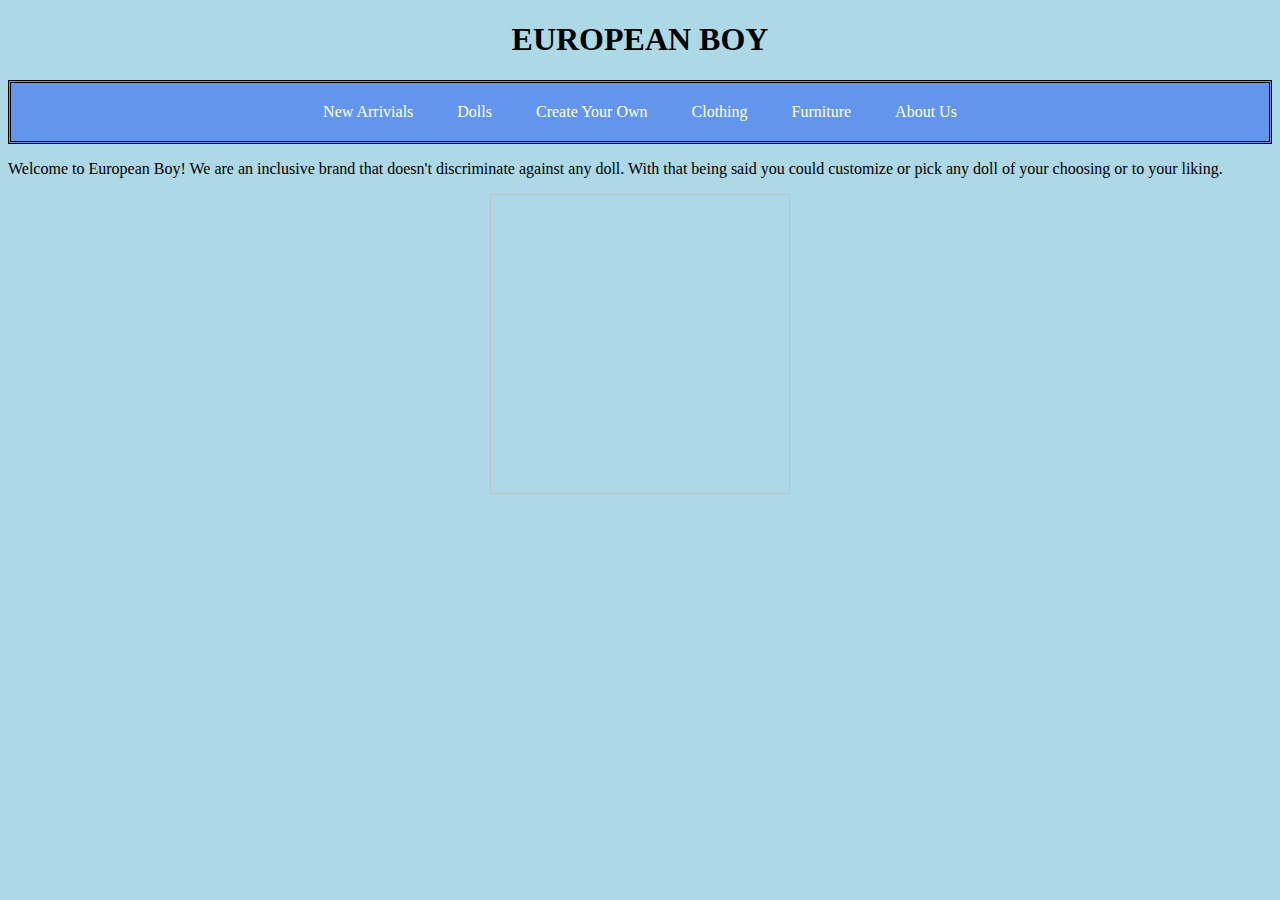
<file: aboutus.html>
<!--
<!DOCTYPE html>
<html>
    <head>
        <title>
            Dolls
            </title>
            <body>
            <p>Welcome to European Boy! We are an inclusive brand that doesn't discriminate against any doll. With that being said you could customize or pick any doll of your choosing or to your liking.</p>
            <img src"https://cdn.britannica.com/36/135436-050-ED1D0FCE/skyline-Eiffel-Tower-France-Paris.jpg">
            
        </body>
        
        </html>
        -->
        
<!DOCTYPE html>
<html>
    <head>
        <title>
            Dolls
            </title>
     <link rel="stylesheet" type="text/css" href="style.css">  
    </head>
   
    <body>
      <h1>EUROPEAN BOY</h1>
      <div id="bar">
          <ul>
  <li><a href="https://www.americangirl.com/collections/new-arrivals">New Arrivials</a></li>
  <li><a href="https://www.americangirl.com/collections/all-dolls">Dolls</a></li>
  <li><a href="https://createyourown.americangirl.com/create">Create Your Own</a></li>
  <li><a href="https://www.americangirl.com/collections/all-clothing-accessories">Clothing</a></li>
  <li><a href="https://www.americangirl.com/collections/doll-furniture">Furniture</a></li>
  <li><a href="aboutus.html">About Us</a></li>
  </ul>
  </div>
  <p>Welcome to European Boy! We are an inclusive brand that doesn't discriminate against any doll. With that being said you could customize or pick any doll of your choosing or to your liking.</p>
            <img src"">
            
  
    

     </body>
        
</html>
</file>
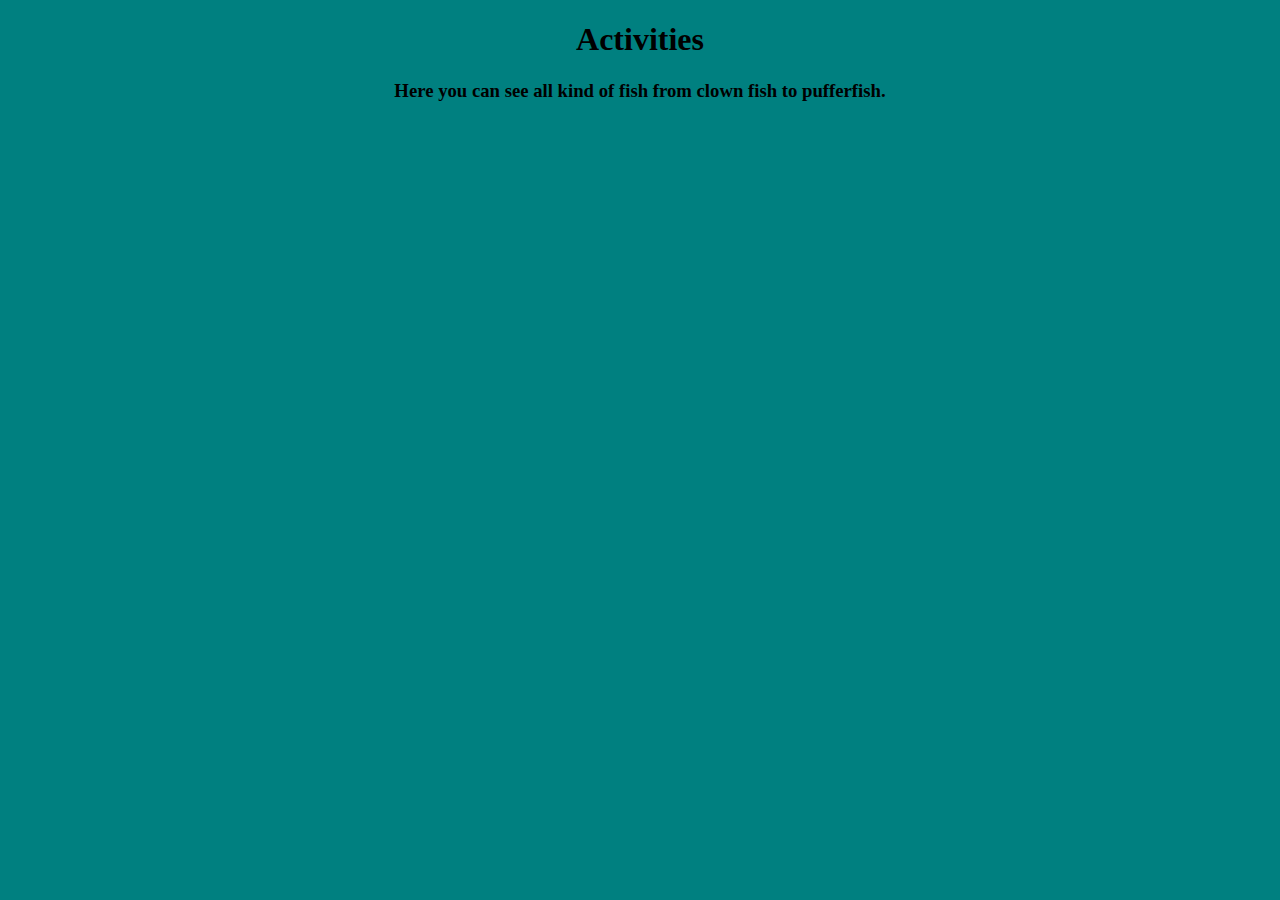
<file: aquaurium/activities.html>
<!DOCTYPE html>
<html>
    <head>
        <title>
            Da Little Mermaid|Activities
            </title>
            <style>
                body{
                    background-color:teal;
                }
                h1{
                    font-family:fantasy;
                    text-align:center;
                }
                h3{
                    font-family:georgia;
                    text-align:center;
                }
                
                
            </style>
            <body>
                <h1>Activities</h1>
                <h3>Here you can see all kind of fish from clown fish to pufferfish.</h3>
                
            </body>
</file>
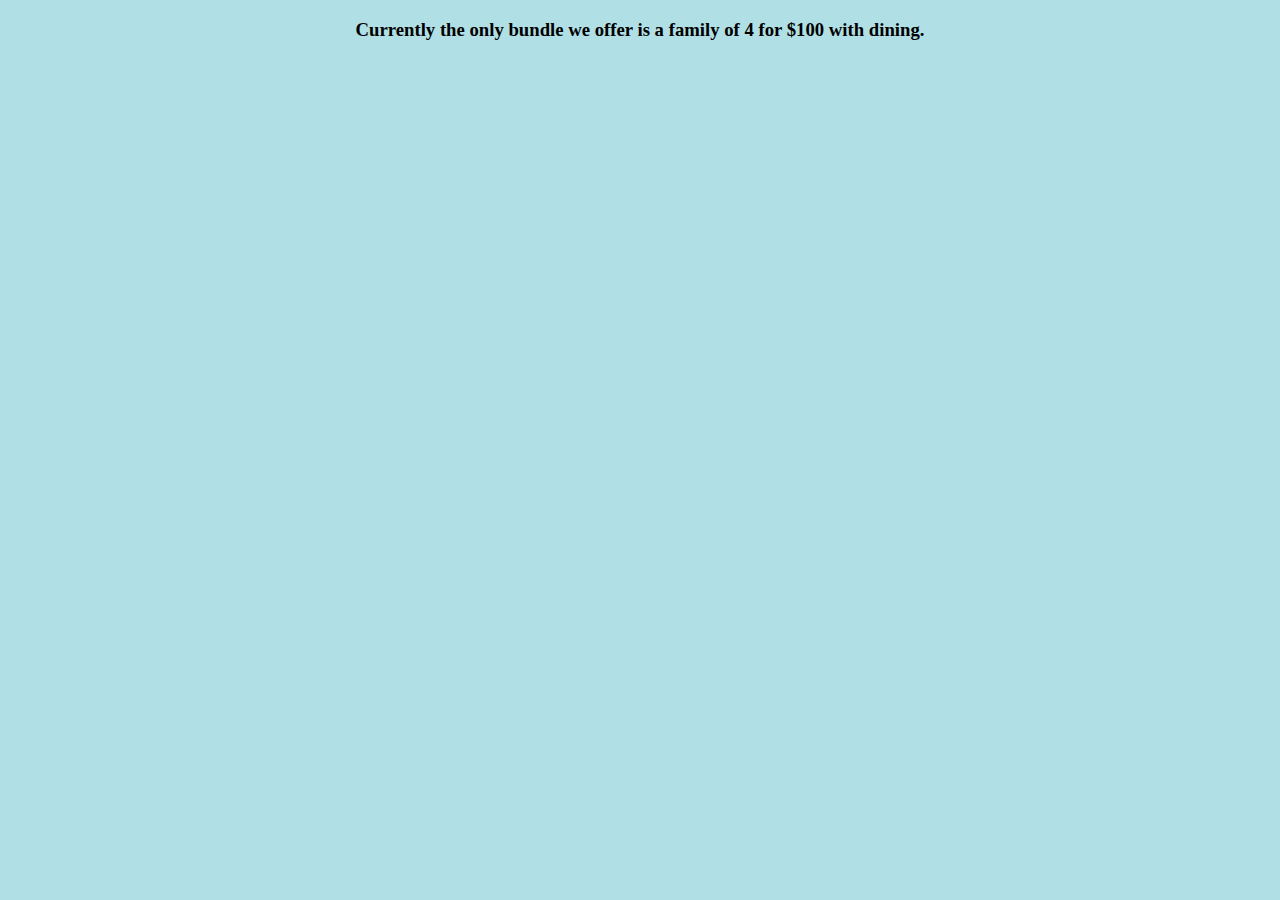
<file: aquaurium/bundles.html>
<!DOCTYPE html>
<html>
    <head>
        <title>
          Da Little Mermaid| Bundles
          </title>
          <style>
              body{
                  background-color:powderblue;
              }
              h3{
                  text-align:center;
              }
          </style>
          </head>
          <body>
              <h3>Currently the only bundle we offer is a family of 4 for $100 with dining.</h3>
              
          </body>
          </html>
</file>
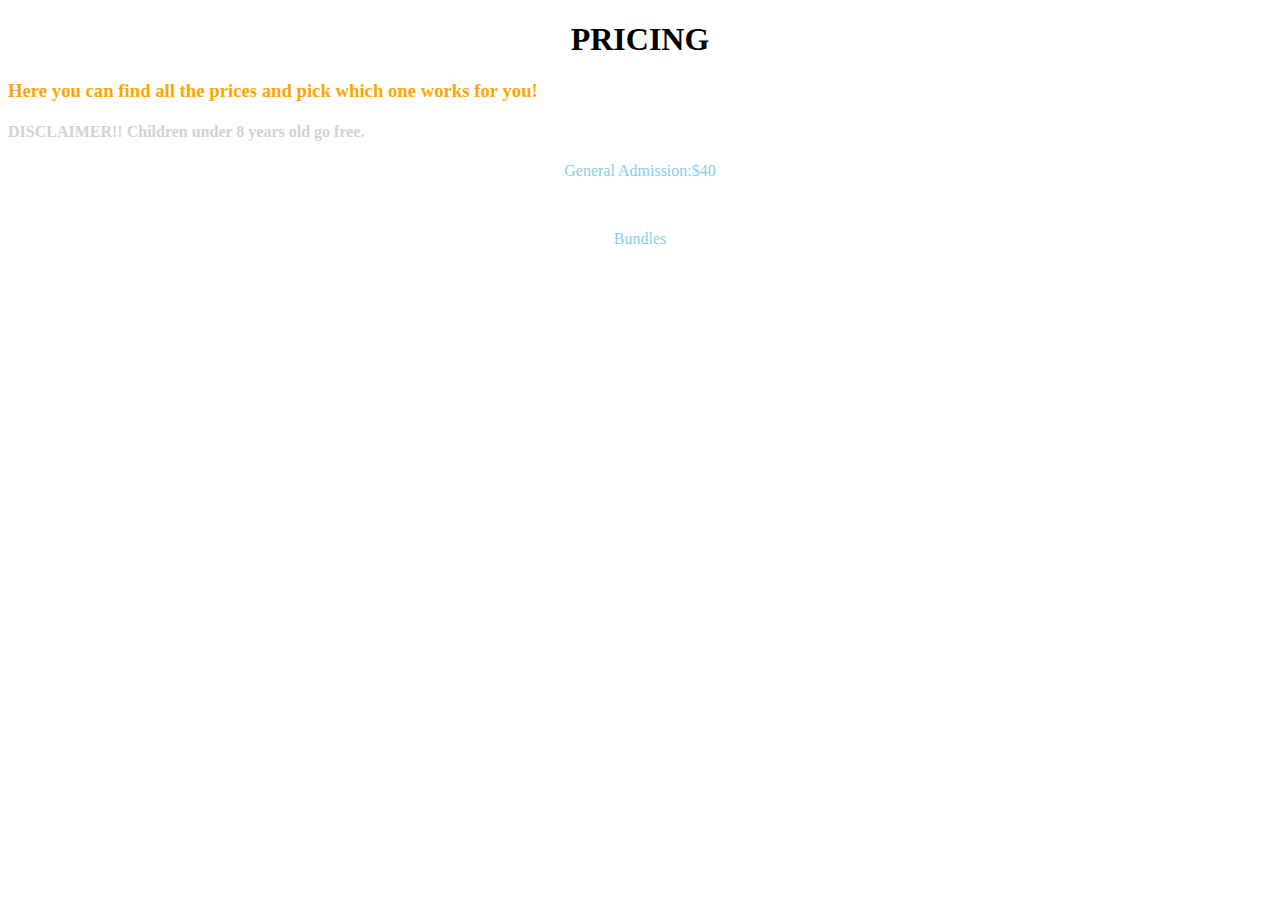
<file: aquaurium/pricing.html>
<!DOCTYPE html>
<html>
    <head>
        <title>
            Pricing | Da Little Mermaid
        </title>
       <link rel="stylesheet" type="text/css" href="pricing.css">  
        </head>
        <body>
            <h1>PRICING</h1>
        <h3>Here you can find all the prices and pick which one works for you!</h3>
        <h4>DISCLAIMER!! Children under 8 years old go free.</h4>
         <p>General Admission:$40</p>
         <ul>
         <li><a href="bundles.html"><p>Bundles</p></a></li>
         </ul>
        </body>
    </html>
</file>
<file: style.css>
body{
    background-color:lightblue;
    
}

ul {
  list-style-type: none;
  margin: 0;
  padding: 0;
  
}

li {
  margin-left:20px;
  margin-right:20px;
  display:inline;
  
}

a {
 text-decoration:none;
 color:white;
}

a:hover{
    background-color:green;
    
}


#bar{
    background-color:#6495ED;
    padding:20px;
    text-align:center;
    border-style:double;
    
}
img {
    width:300px;
    height:300px;
    margin-left:auto;
    margin-right:auto;
    display:block;
    
    
 }
 
h1{
    text-align:center;
    font-family:"copperplate";
    color:black;
    
}

.column{
   flex:25%;
     padding:15px;
}

.row{
    display:flex;
}

#kennypooh:hover{
    animation:kennypooh 2s forwards;
}
@keyframes kennypooh{
    from{
       width:300px;
       height:300px;
    }
    to{
        width:500px;
        height:500px;
    }
</file>
<file: aquaurium/pricing.css>
p{
  color:skyblue;
  text-align:center;
}

body{
    background-image:url(https://media3.giphy.com/media/AEA0lccegg9U8RmLSQ/giphy.gif);
    background-repeat:no-repeat;
    background-attachment: fixed;
  background-size: 100% 100%;
}
h1{
     text-align:center;
     font-family:fantasy;
}

h3{
    color:orange;
}
a{
    text-decoration:none;
    color:skyblue;
    margin-left:50px;
    margin-right:50px;
    
}
    ul{
    list-style-type: none;
  margin: 0;
  padding: 0;
  }
h4{
    color:lightgray;
}
</file>
